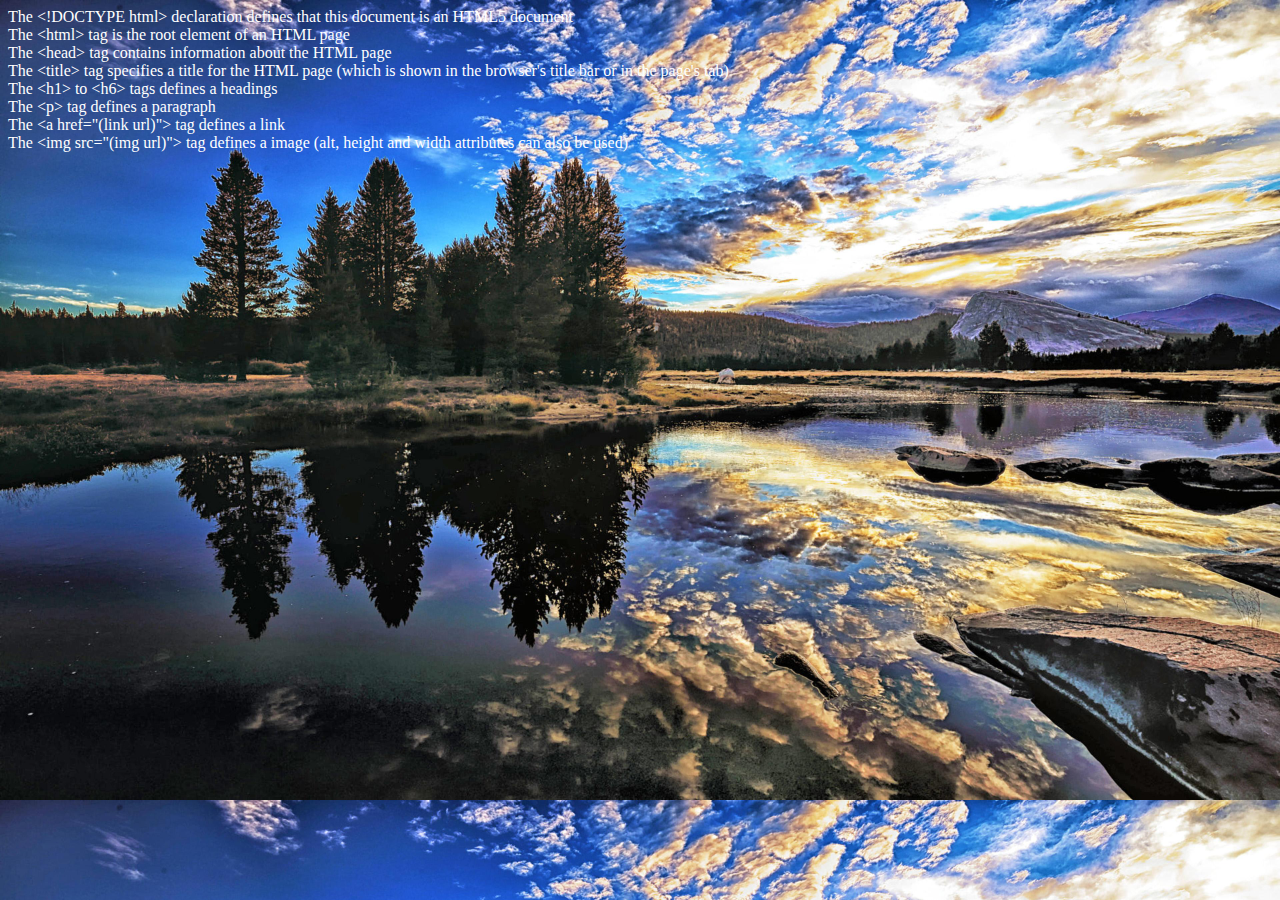
<file: almostAllTags.html>
<!DOCTYPE html>
<html lang="en">
<head>
    <meta charset="UTF-8">
    <meta name="viewport" content="width=device-width, initial-scale=1.0">
    <title>Almost All Tags</title>
    <link rel="stylesheet" href="stylesheet.css">
</head>
<body>
    The &lt;!DOCTYPE html&gt; declaration defines that this document is an HTML5 document<br>
    The &lt;html&gt; tag is the root element of an HTML page<br>
    The &lt;head&gt; tag contains information about the HTML page<br>
    The &lt;title&gt; tag specifies a title for the HTML page (which is shown in the browser's title bar or in the page's tab)<br>
    The &lt;h1&gt; to &lt;h6&gt; tags defines a headings<br>
    The &lt;p&gt; tag defines a paragraph<br>
    The &lt;a href="(link url)"&gt; tag defines a link<br>
    The &lt;img src="(img url)"&gt; tag defines a image (alt, height and width attributes can also be used)<br>
    
</body>
</html>
</file>
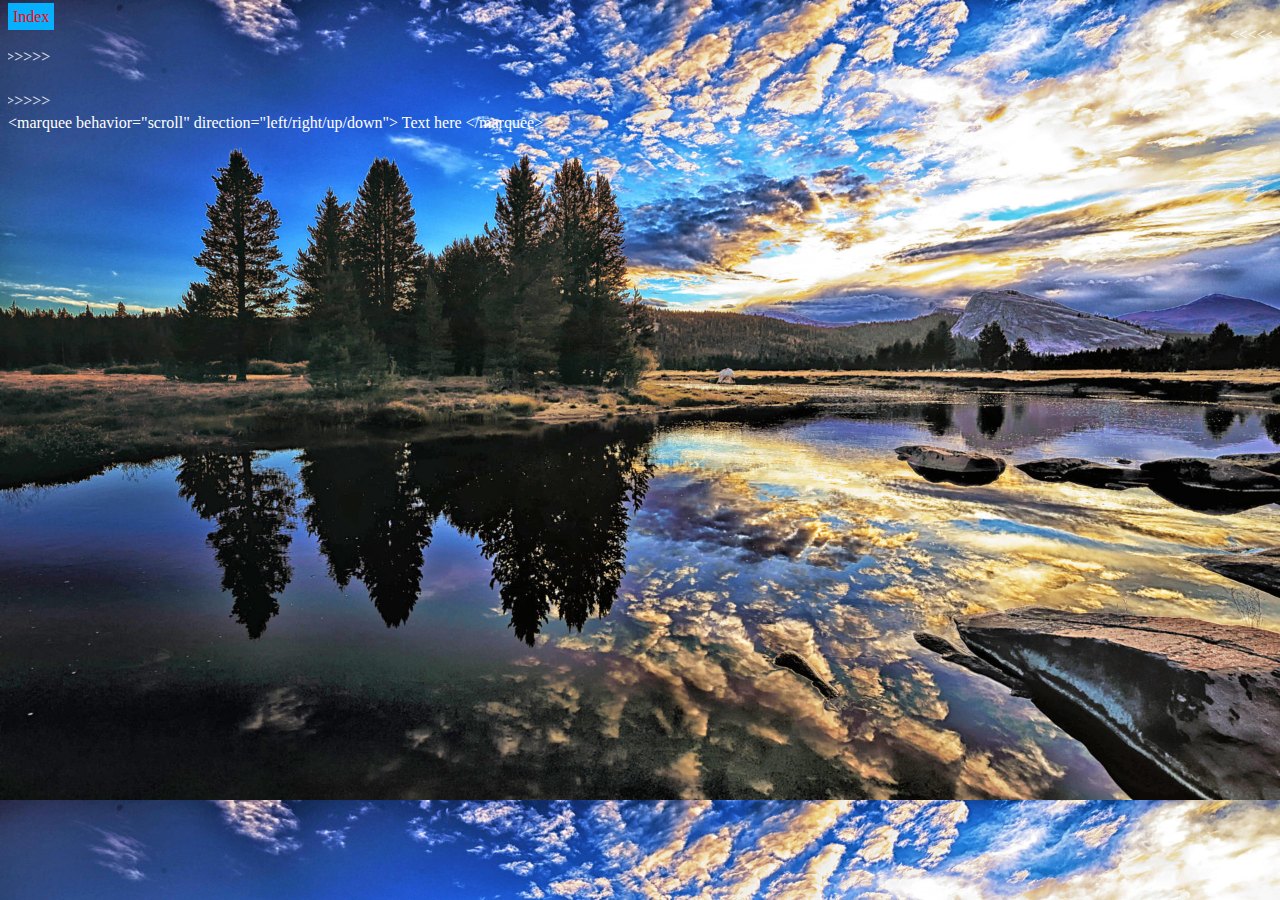
<file: marquee.html>
<!DOCTYPE html>
<html lang="en">
<head>
    <meta charset="UTF-8">
    <meta http-equiv="X-UA-Compatible" content="IE=edge">
    <meta name="viewport" content="width=device-width, initial-scale=1.0">
    <title>Marquee</title>
    <link rel="stylesheet" href="stylesheet.css">
</head>
<body>
    <a href="index.html" id="index">Index</a><br>
    <marquee behavior="scroll" direction="left">&lt;&lt;&lt;&lt;&lt;</marquee>
    <marquee behavior="scroll" direction="right">&gt;&gt;&gt;&gt;&gt;</marquee>
    <marquee behavior="scroll" direction="left">&lt;&lt;&lt;&lt;&lt;</marquee>
    <marquee behavior="scroll" direction="right">&gt;&gt;&gt;&gt;&gt;</marquee>
    &lt;marquee behavior="scroll" direction="left/right/up/down"&gt; Text here &lt;/marquee&gt;
    
</body>
</html>
</file>
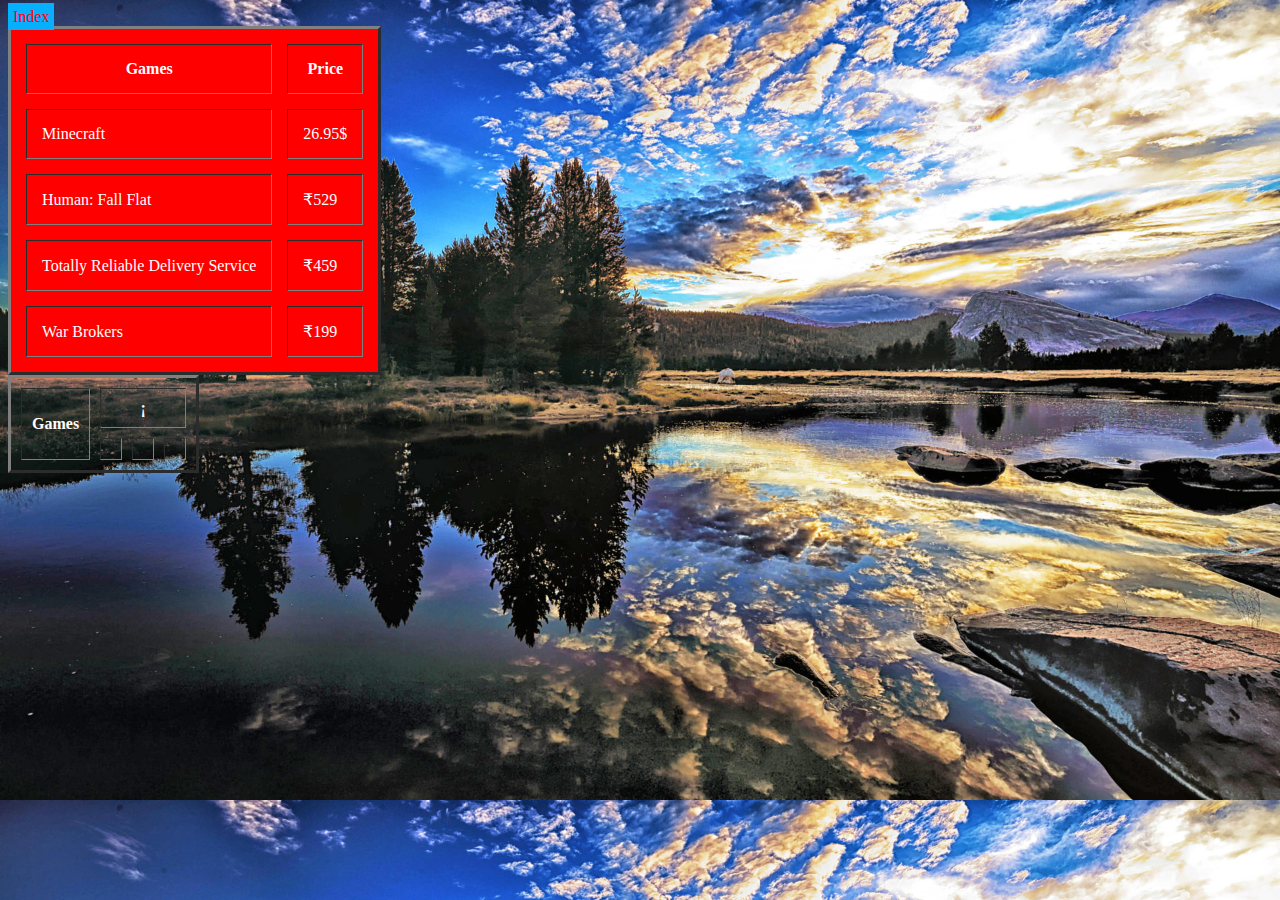
<file: table.html>
<!DOCTYPE html>
<html lang="en">
<head>
    <meta charset="UTF-8">
    <meta http-equiv="X-UA-Compatible" content="IE=edge">
    <meta name="viewport" content="width=device-width, initial-scale=1.0">
    <title>Tablex</title>
    <link rel="stylesheet" href="stylesheet.css">
</head>
<body>
    <a href="index.html" id="index">Index</a><br>
    <table border="3" cellpadding="15" cellspacing="15" bgcolor="red">
        <th>Games</th>
        <th>Price</th>
        <tr><td>Minecraft</td><td>26.95$</td></tr>
        <tr><td>Human: Fall Flat</td><td>₹529</td></tr>
        <tr><td>Totally Reliable Delivery Service</td><td>₹459</td></tr>
        <tr><td>War Brokers</td><td>₹199</td></tr>
    </table>
    <table border="3" cellpadding="10" cellspacing="10">
        <th rowspan="2">Games</th>
        <th colspan="3">¡</th>
        <tr><td></td><td></td><td></td></tr>
    </table>
</body>
</html>
</file>
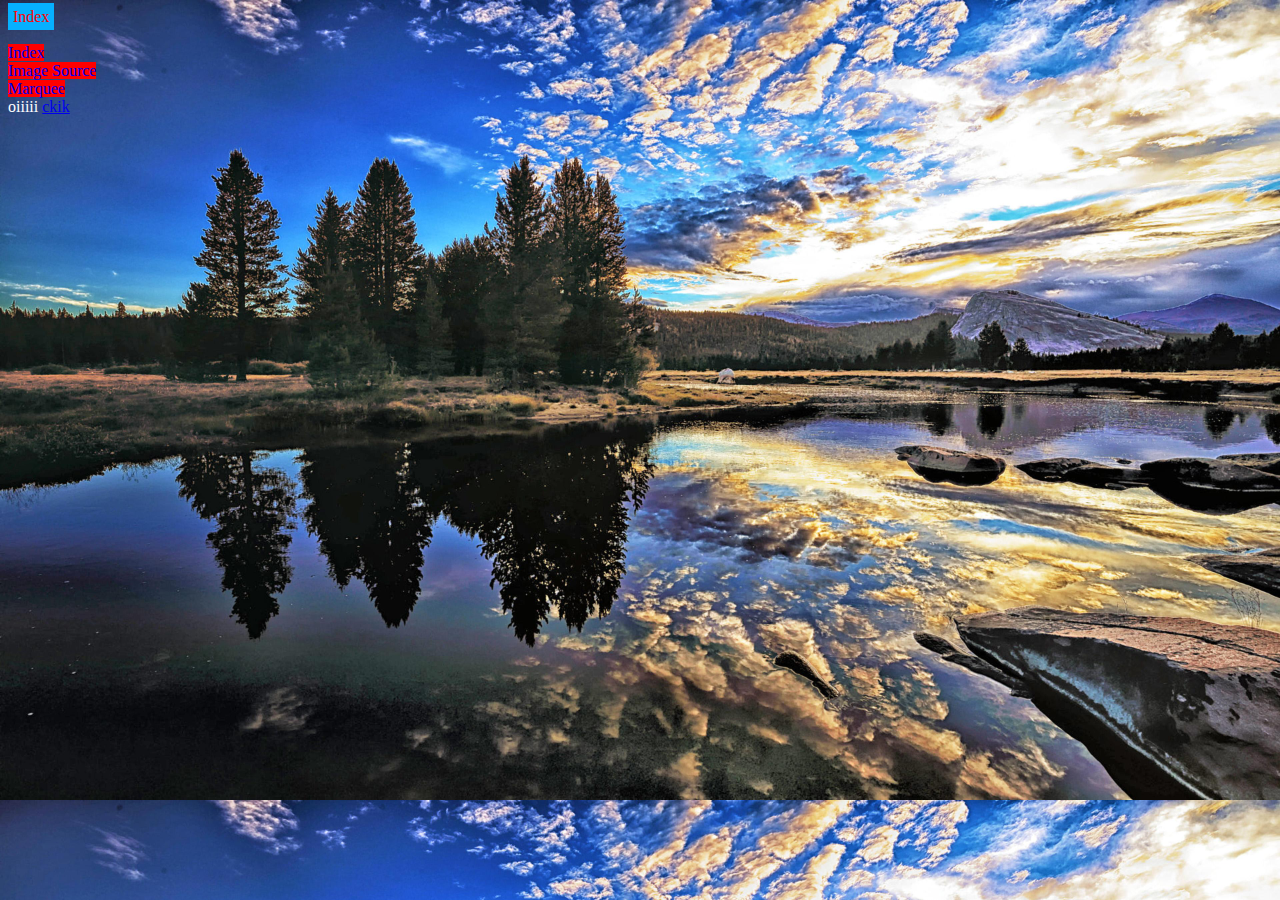
<file: test.html>
<!DOCTYPE html>
<html lang="en">
<head>
    <meta charset="UTF-8">
    <meta http-equiv="X-UA-Compatible" content="IE=edge">
    <meta name="viewport" content="width=device-width, initial-scale=1.0">
    <title>Testing</title>
    <link rel="stylesheet" href="stylesheet.css">
</head>
<body>
    <a href="index.html" id="index">Index</a><br><br>
    <ul class="testoi1">
        <li><a href="index.html" class="ultest">Index</a></li>
        <li><a href="image_source.html" class="ultest">Image Source</a></li>
        <li><a href="marquee.html" class="ultest">Marquee</a></li>
    </ul>
    oiiiii
    <a href="test.html">ckik</a>
</body>
</html>
</file>
<file: stylesheet.css>
body{
    background-image: url(images/bg-image.jpeg);
    background-size: cover;
    color: white;
}
.button_herf{
    text-decoration: none;
    background-color: rgb(255, 0, 0);
    padding: 5px;
    color: rgb(82, 192, 251);
}
.link{
    text-decoration: none;
    color: rgb(0, 0, 0);
    background-color: rgb(255, 255, 255);
    align-items: center;
}
#index{
    text-decoration: none;
    background-color: rgb(6, 176, 255);
    padding: 5px;
    color: rgb(255, 0, 0);
}
.testoi1 {
    text-decoration: none;
    margin: 0;
    padding: 0;
    display: inline;
}
.ultest{
    text-decoration: none;
    width: 60px;
    display: inline;
    background-color: red;
}
</file>
